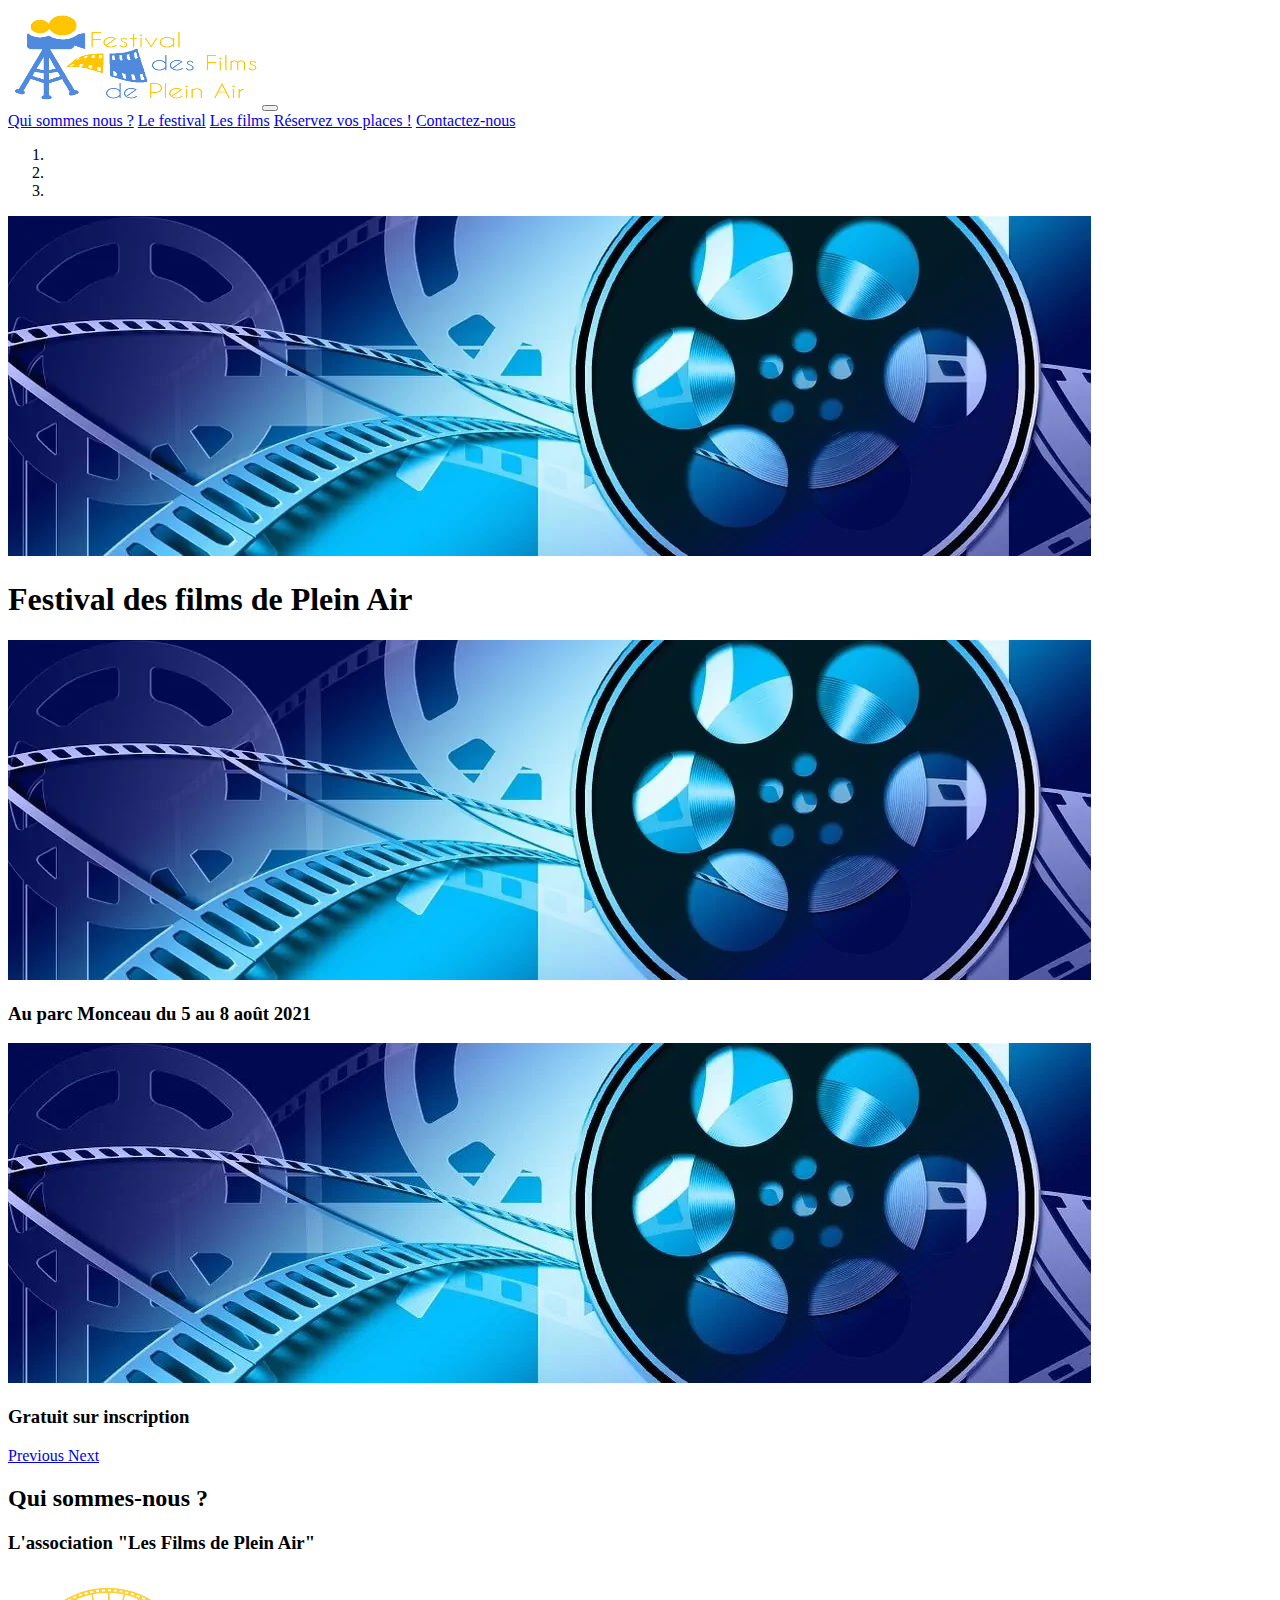
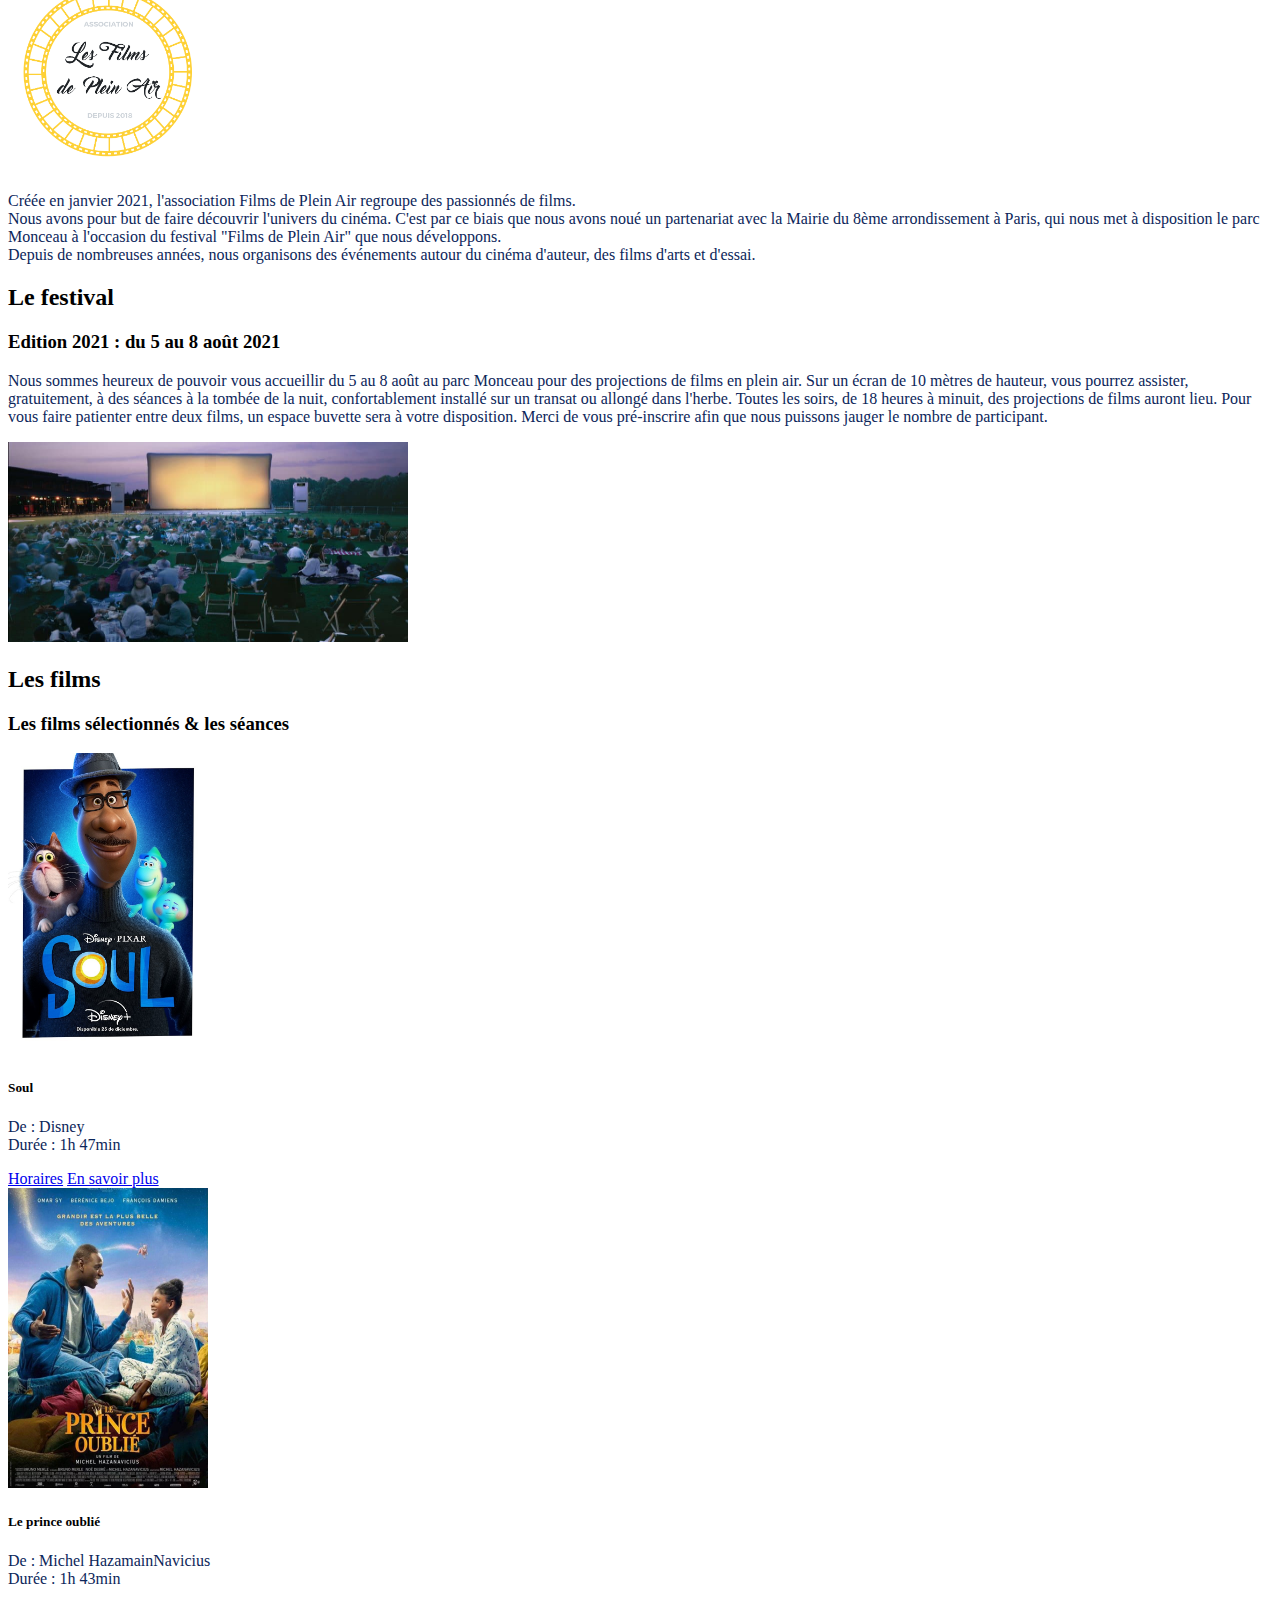
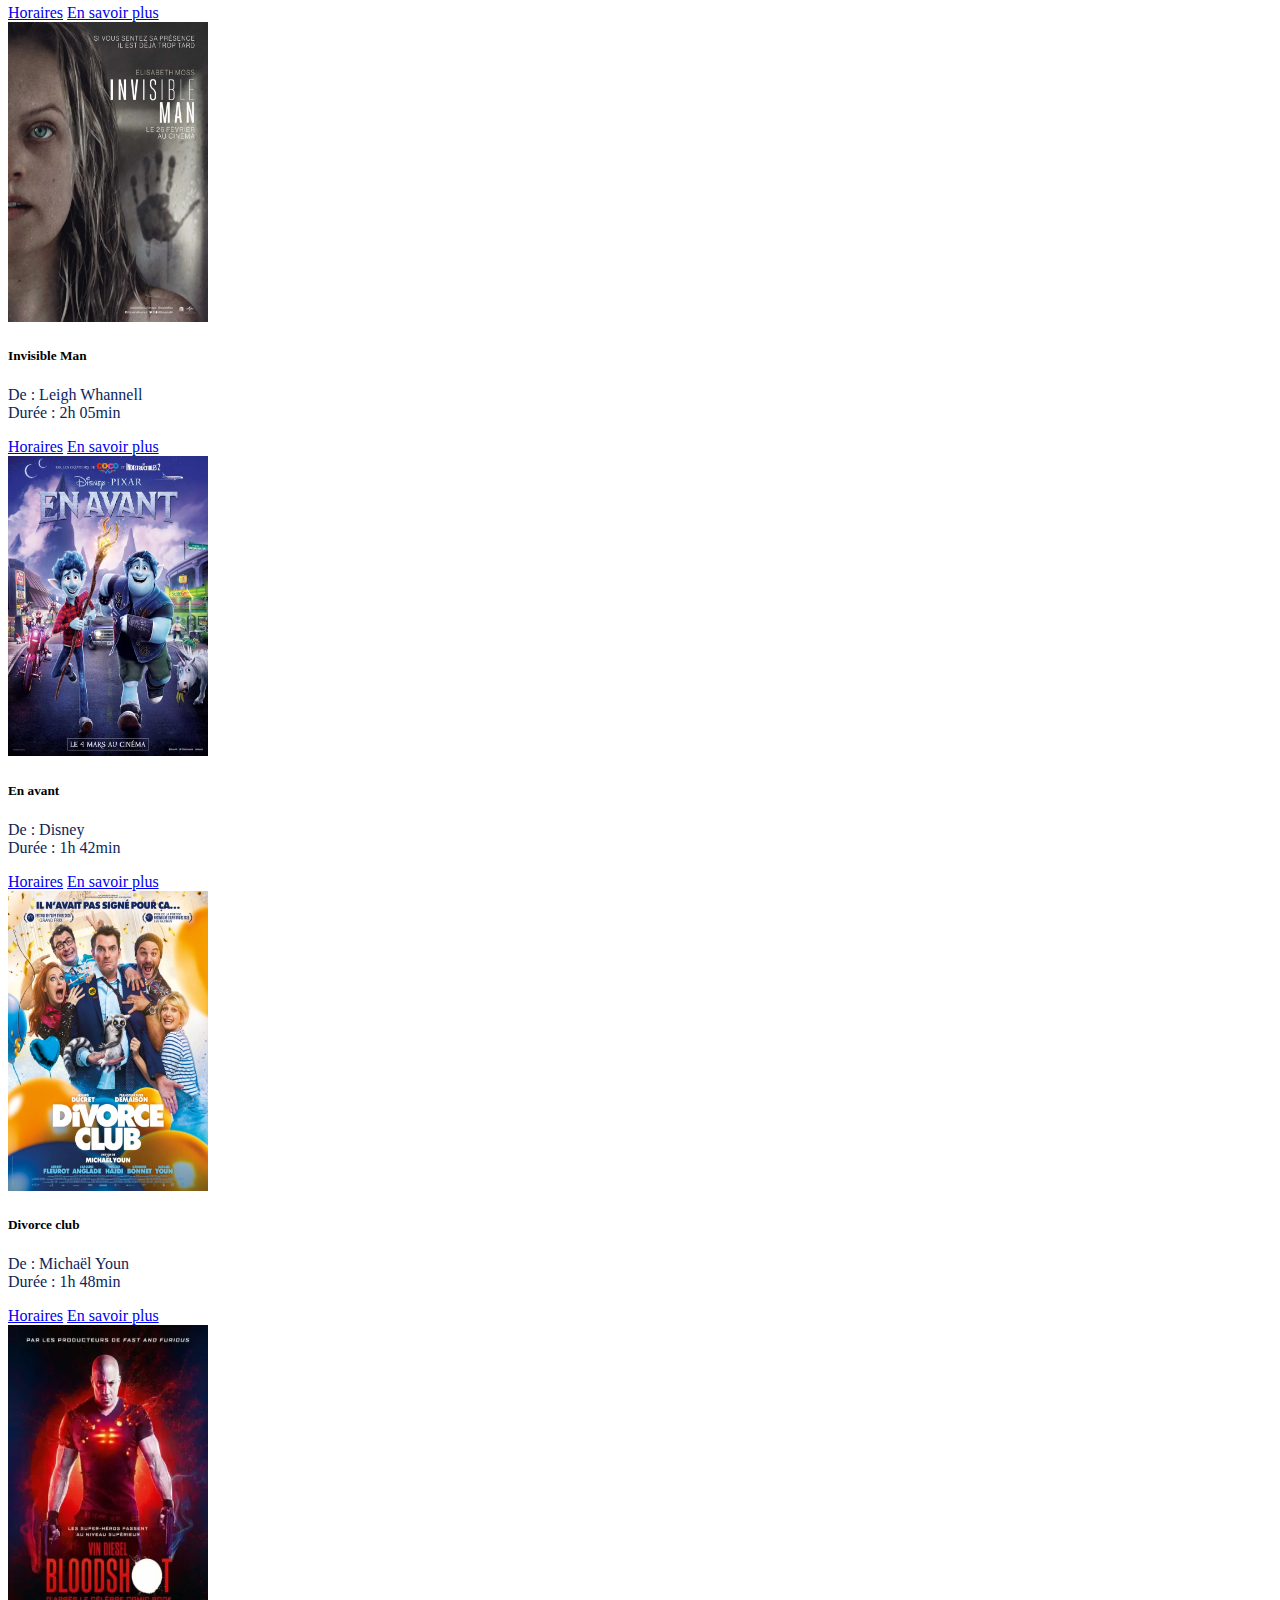
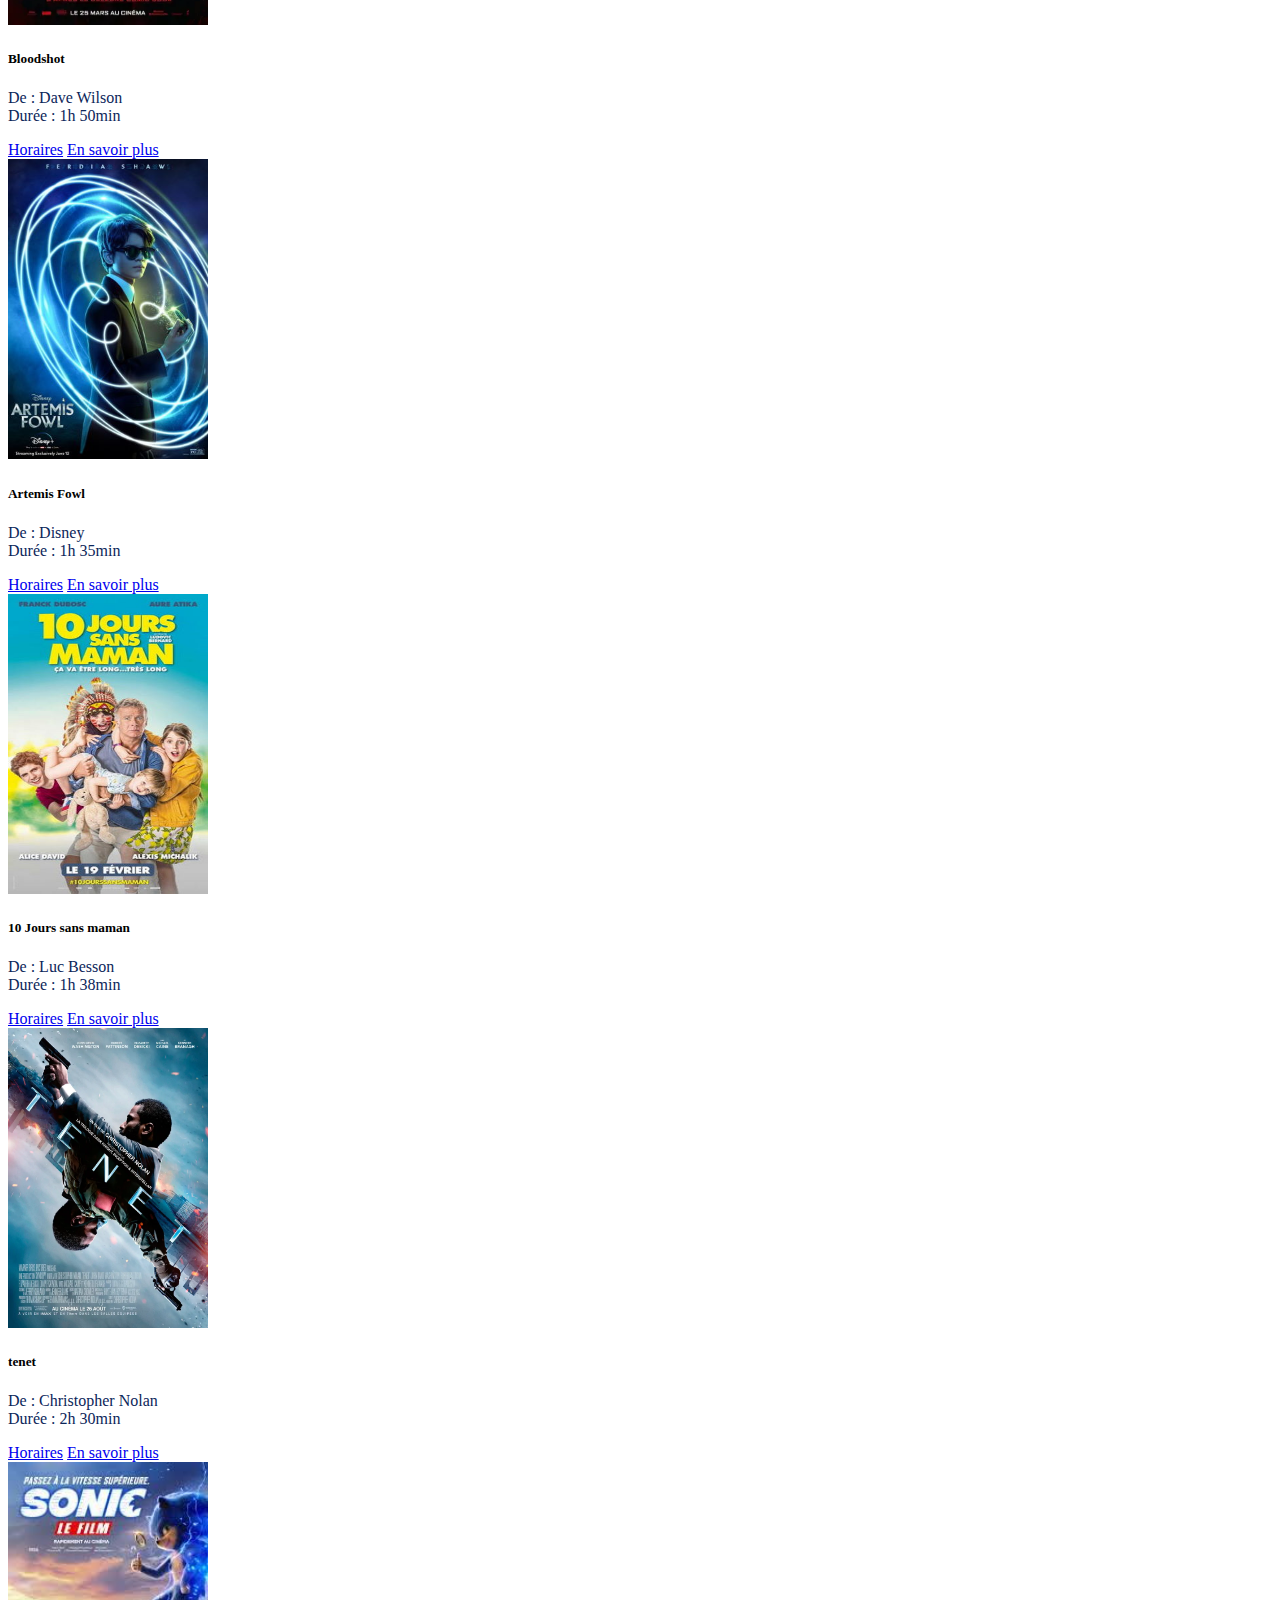
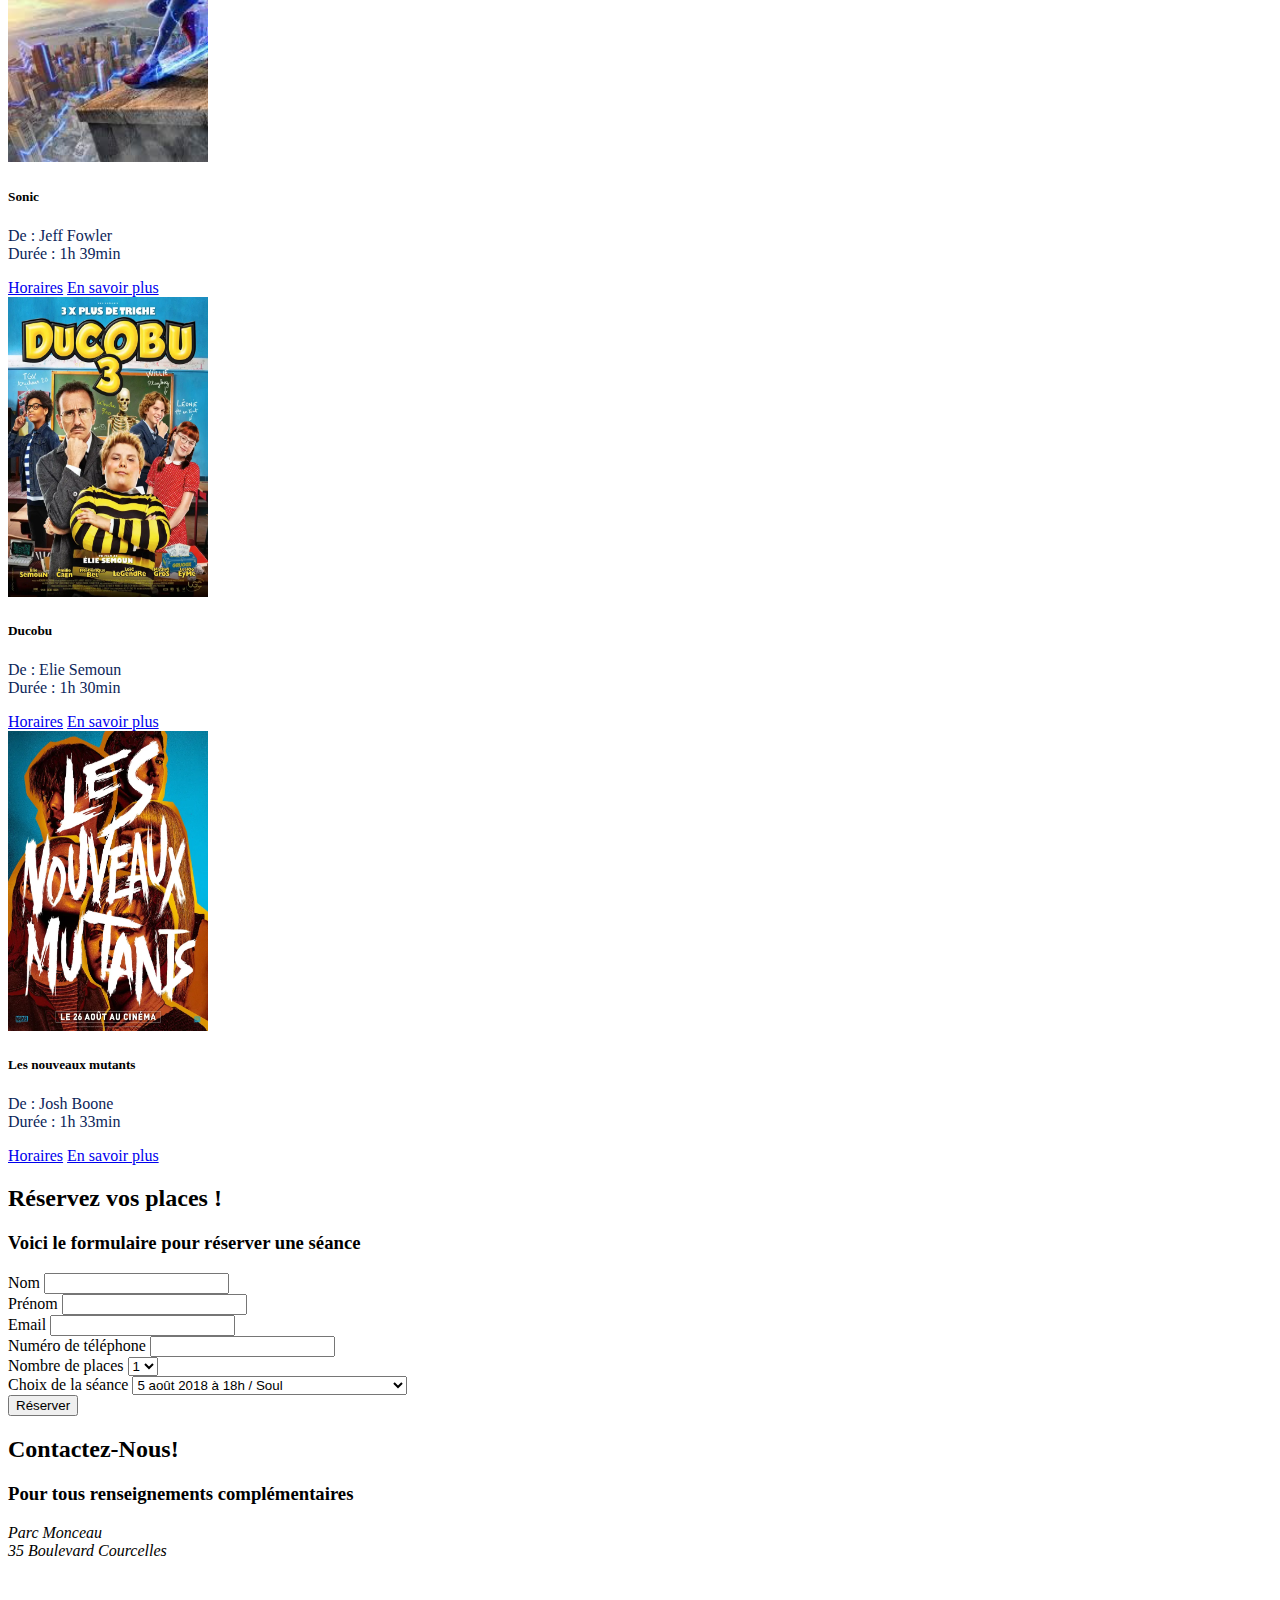
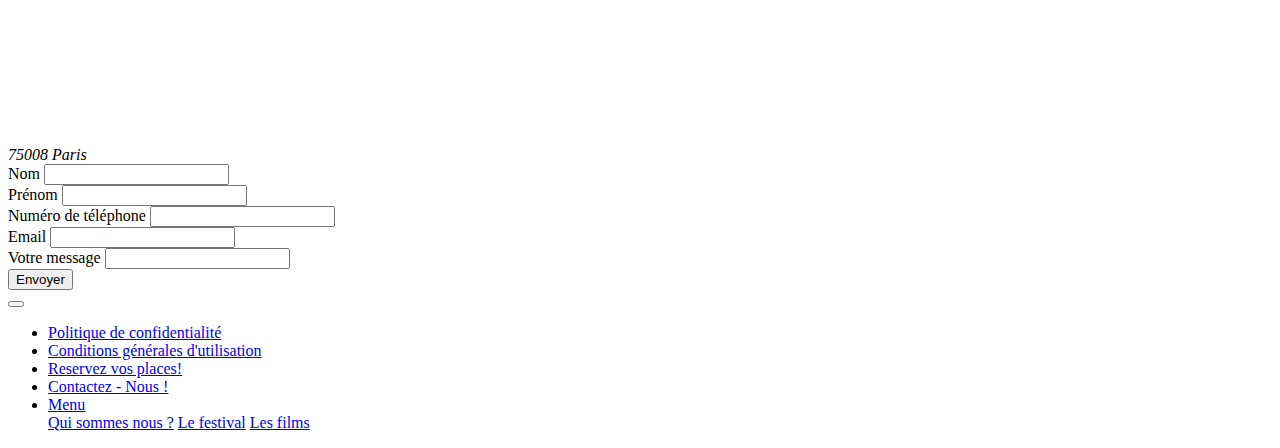
<file: index.html>
<!DOCTYPE html>
<html lang="fr">

<head>

    <meta charset="utf-8">
    <meta name="viewport" content="width=device-width, initial-scale=1, shrink-to-fit=no">

    <title>Festival des Films de Plein Air</title>

    <link rel="stylesheet" href="https://cdn.jsdelivr.net/npm/bootstrap@4.6.0/dist/css/bootstrap.min.css"
        integrity="sha384-B0vP5xmATw1+K9KRQjQERJvTumQW0nPEzvF6L/Z6nronJ3oUOFUFpCjEUQouq2+l" crossorigin="anonymous">
    <link href="./css/style.css" rel="stylesheet" type="text/css">
    <link rel="stylesheet" href="https://cdnjs.cloudflare.com/ajax/libs/font-awesome/5.15.3/css/all.min.css" integrity="sha512-iBBXm8fW90+nuLcSKlbmrPcLa0OT92xO1BIsZ+ywDWZCvqsWgccV3gFoRBv0z+8dLJgyAHIhR35VZc2oM/gI1w==" crossorigin="anonymous" />
</head>

<body id="page-top">
    <section class="bg-light">
    <nav class="nav nav-pills flex-column flex-sm-row" id="menu">
        <img src="./images/logo/logo.png" class="align-self-center mr-3" alt="" width="250" height="100" id="logo">
        <button class="navbar-toggler" type="button" data-toggle="collapse" data-target="#navbarNavAltMarkup"
            aria-expanded="false" aria-label="Toggle navigation">
            <span class="navbar-toggler-icon"></span>
        </button>
        <nav class="nav nav-pills flex-column flex-sm-row align-content-center">
            <a class="flex-sm-fill text-sm-center nav-link " href="#apropos">Qui sommes nous ?</a>
            <a class="flex-sm-fill text-sm-center nav-link" href="#festival">Le festival</a>
            <a class="flex-sm-fill text-sm-center nav-link" href="#films">Les films</a>
            <a class="flex-sm-fill text-sm-center nav-link" href="#resa">Réservez vos places !</a>
            <a class="flex-sm-fill text-sm-center nav-link" href="#contact">Contactez-nous</a>
        </nav>
    </nav>
    </section>

    <div id="carouselExampleCaptions" class="carousel slide" data-ride="carousel">
        <ol class="carousel-indicators">
          <li data-target="#carouselExampleCaptions" data-slide-to="0" class="active"></li>
          <li data-target="#carouselExampleCaptions" data-slide-to="1"></li>
          <li data-target="#carouselExampleCaptions" data-slide-to="2"></li>
        </ol>
        <div class="carousel-inner">
          <div class="carousel-item active">
            <img src="./images/entete.jpg" class="d-block w-100" alt="en tête">
            <div class="carousel-caption d-none d-md-block">
              <h1>Festival des films de Plein Air </h1>
            </div>
          </div>
          <div class="carousel-item">
            <img src="./images/entete.jpg" class="d-block w-100" alt="en tête ">
            <div class="carousel-caption d-none d-md-block">
              <h3>Au parc Monceau du 5 au 8 août 2021</h3>
            </div>
          </div>
          <div class="carousel-item">
            <img src="./images/entete.jpg" class="d-block w-100" alt="en tête">
            <div class="carousel-caption d-none d-md-block">
              <h3>Gratuit sur inscription</h3>
            </div>
          </div>
        </div>
        <a class="carousel-control-prev" href="#carouselExampleCaptions" role="button" data-slide="prev">
          <span class="carousel-control-prev-icon" aria-hidden="true"></span>
          <span class="sr-only">Previous</span>
        </a>
        <a class="carousel-control-next" href="#carouselExampleCaptions" role="button" data-slide="next">
          <span class="carousel-control-next-icon" aria-hidden="true"></span>
          <span class="sr-only">Next</span>
        </a>
      </div>
    <section>

    <section id="apropos" class="my-5">
        <div class="container">
            <div class="row">
                <div class="col-md-12 text-center">
                    <h2 class="section-heading text-uppercase">Qui sommes-nous ?</h2>
                    <h3 class="section-subheading text-muted">L'association "Les Films de Plein Air"</h3>
                </div>
            </div>
            <div class="row">
                <div class="col-12 col-md-5 mt-3 text-justify-center">
                    <img src="./images/affiches/asso.png" class="rounded float-end" alt="" width="200" height="200"
                        id="asso">
                </div>
                <div class="col-12 col-md-7 mt-3 text-justify-center">
                    <p>Créée en janvier 2021, l'association Films de Plein Air regroupe des passionnés de films.<br>
                        Nous avons pour but de faire découvrir l'univers du cinéma. C'est par ce biais que nous
                        avons noué un partenariat avec la Mairie du 8ème arrondissement à Paris, qui nous met à
                        disposition le parc Monceau à l'occasion du festival "Films de Plein Air" que nous
                        développons.<br>
                        Depuis de nombreuses années, nous organisons des événements autour du cinéma d'auteur, des
                        films d'arts et d'essai.
                    </p>
                </div>
            </div>
        </div>
    </section>


    <section class="bg-light" id="festival">
        <div class="container">
            <div class="row mt-3">
                <div class="col-md-12 text-center">
                    <h2 class="section-heading text-uppercase">Le festival</h2>
                    <h3 class="section-subheading text-muted">Edition 2021 : du 5 au 8 août 2021</h3>
                </div>
            </div>
            <div class="row mx-md-n5 mt-3 ">
                <div class="col px-md-5 text-justify-center">
                    <p> Nous sommes heureux de pouvoir vous accueillir du 5 au 8 août au parc Monceau pour des
                        projections de films en plein air.
                        Sur un écran de 10 mètres de hauteur, vous pourrez assister, gratuitement, à des séances à
                        la tombée de la nuit, confortablement installé sur un transat ou allongé dans l'herbe.
                        Toutes les soirs, de 18 heures à minuit, des projections de films auront lieu.
                        Pour vous faire patienter entre deux films, un espace buvette sera à votre disposition.
                        Merci de vous pré-inscrire afin que nous puissons jauger le nombre de participant. </p>
                </div>
                <div class="col px-md-5 mt-3 text-center">
                    <img src="./images/section_festival.jpg" class="rounded float-end" alt="" width="400" height="200"
                        id="sf">
                </div>
            </div>
        </div>
    </section>


    <section id="films" class="my-5">
        <div class="container">
            <div class="row">
                <div class="col-md-12 text-center">
                    <h2 class="section-heading text-uppercase">Les films</h2>
                    <h3 class="section-subheading text-muted">Les films sélectionnés &amp; les séances</h3>
                </div>
            </div>
            <div class="row row-cols-1 row-cols-md-3">
                <div class="col mb-4 mt-3">
                    <div class="card text-center" style="width: 18rem;">
                        <img src="./images/affiches/soul.jpg" class="card-img-top" alt="film1" width="200" height="300">
                        <div class="card-body">
                            <h5 class="card-title text-center">Soul</h5>
                            <p class="card-text text-center">De : Disney <br> Durée : 1h 47min </p>
                            <a href="#Hsoul" class="btn btn-primary">Horaires</a>
                            <a href="#Esoul" class="btn btn-primary">En savoir plus</a>
                        </div>
                    </div>
                </div>
                <div class="col mb-4 mt-3">
                    <div class="card text-center" style="width: 18rem;">
                        <img src="./images/affiches/prince.jpg" class="card-img-top" alt="film2" width="200"
                            height="300">
                        <div class="card-body">
                            <h5 class="card-title text-center">Le prince oublié</h5>
                            <p class="card-text text-center">De : Michel HazamainNavicius <br> Durée : 1h 43min </p>
                            <a href="#Hprince" class="btn btn-primary">Horaires</a>
                            <a href="#Eprince" class="btn btn-primary">En savoir plus</a>
                        </div>
                    </div>
                </div>
                <div class="col mb-4 mt-3">
                    <div class="card text-center" style="width: 18rem;">
                        <img src="./images/affiches/invisible.webp" class="card-img-top" alt="film3" width="200"
                            height="300">
                        <div class="card-body">
                            <h5 class="card-title text-center">Invisible Man</h5>
                            <p class="card-text text-center">De : Leigh Whannell <br> Durée : 2h 05min </p>
                            <a href="#Hinvisible" class="btn btn-primary">Horaires</a>
                            <a href="#Einvisible" class="btn btn-primary">En savoir plus</a>
                        </div>
                    </div>
                </div>
                <div class="col mb-4 mt-3">
                    <div class="card text-center" style="width: 18rem;">
                        <img src="./images/affiches/enavant.webp" class="card-img-top" alt="film4" width="200"
                            height="300">
                        <div class="card-body">
                            <h5 class="card-title text-center">En avant</h5>
                            <p class="card-text text-center">De : Disney <br> Durée : 1h 42min</p>
                            <a href="#Havant" class="btn btn-primary">Horaires</a>
                            <a href="#Eavant" class="btn btn-primary">En savoir plus</a>
                        </div>
                    </div>
                </div>
                <div class="col mb-4 mt-3">
                    <div class="card text-center" style="width: 18rem;">
                        <img src="./images/affiches/divorce.jpg" class="card-img-top" alt="film5" width="200"
                            height="300">
                        <div class="card-body">
                            <h5 class="card-title text-center">Divorce club</h5>
                            <p class="card-text text-center">De : Michaël Youn<br>Durée : 1h 48min </p>
                            <a href="#Hdivorce" class="btn btn-primary">Horaires</a>
                            <a href="#Edivorce" class="btn btn-primary">En savoir plus</a>
                        </div>
                    </div>
                </div>
                <div class="col mb-4 mt-3">
                    <div class="card text-center" style="width: 18rem;">
                        <img src="./images/affiches/bloodshot.webp" class="card-img-top" alt="film6" width="200"
                            height="300">
                        <div class="card-body">
                            <h5 class="card-title text-center">Bloodshot</h5>
                            <p class="card-text text-center">De : Dave Wilson <br> Durée : 1h 50min </p>
                            <a href="#Hblood" class="btn btn-primary">Horaires</a>
                            <a href="#Eblood" class="btn btn-primary">En savoir plus</a>
                        </div>
                    </div>
                </div>
                <div class="col mb-4 mt-3">
                    <div class="card text-center" style="width: 18rem;">
                        <img src="./images/affiches/artemis.jpg" class="card-img-top" alt="film7" width="200"
                            height="300">
                        <div class="card-body">
                            <h5 class="card-title text-center">Artemis Fowl</h5>
                            <p class="card-text text-center">De : Disney <br> Durée : 1h 35min</p>
                            <a href="#Hartemis" class="btn btn-primary">Horaires</a>
                            <a href="#Eartemis" class="btn btn-primary">En savoir plus</a>
                        </div>
                    </div>
                </div>
                <div class="col mb-4 mt-3">
                    <div class="card text-center" style="width: 18rem;">
                        <img src="./images/affiches/10j.jpg" class="card-img-top" alt="film8" width="200" height="300">
                        <div class="card-body">
                            <h5 class="card-title text-center">10 Jours sans maman</h5>
                            <p class="card-text text-center">De : Luc Besson <br> Durée : 1h 38min</p>
                            <a href="#H10j" class="btn btn-primary">Horaires</a>
                            <a href="#E10j" class="btn btn-primary">En savoir plus</a>
                        </div>
                    </div>
                </div>
                <div class="col mb-4 mt-3">
                    <div class="card text-center" style="width: 18rem;">
                        <img src="./images/affiches/tenet.webp" class="card-img-top" alt="film9" width="200"
                            height="300">
                        <div class="card-body">
                            <h5 class="card-title text-center">tenet</h5>
                            <p class="card-text text-center">De : Christopher Nolan <br> Durée : 2h 30min</p>
                            <a href="#Htenet" class="btn btn-primary">Horaires</a>
                            <a href="#Etenet" class="btn btn-primary">En savoir plus</a>
                        </div>
                    </div>
                </div>
                <div class="col mb-4 mt-3">
                    <div class="card text-center" style="width: 18rem;">
                        <img src="./images/affiches/sonic.jpg" class="card-img-top" alt="film10" width="200"
                            height="300">
                        <div class="card-body">
                            <h5 class="card-title text-center">Sonic</h5>
                            <p class="card-text text-center">De : Jeff Fowler <br> Durée : 1h 39min</p>
                            <a href="#Hsonic" class="btn btn-primary">Horaires</a>
                            <a href="#Esonic" class="btn btn-primary">En savoir plus</a>
                        </div>
                    </div>
                </div>
                <div class="col mb-4 mt-3">
                    <div class="card text-center" style="width: 18rem;">
                        <img src="./images/affiches/ducobu.webp" class="card-img-top" alt="film11" width="200"
                            height="300">
                        <div class="card-body">
                            <h5 class="card-title text-center">Ducobu</h5>
                            <p class="card-text text-center">De : Elie Semoun <br> Durée : 1h 30min</p>
                            <a href="#Hducobu" class="btn btn-primary">Horaires</a>
                            <a href="#Educobu" class="btn btn-primary">En savoir plus</a>
                        </div>
                    </div>
                </div>
                <div class="col mb-4 mt-3">
                    <div class="card text-center" style="width: 18rem;">
                        <img src="./images/affiches/mutant.webp" class="card-img-top" alt="film12" width="200"
                            height="300">
                        <div class="card-body">
                            <h5 class="card-title text-center">Les nouveaux mutants</h5>
                            <p class="card-text text-center">De : Josh Boone <br> Durée : 1h 33min</p>
                            <a href="#Hmutant" class="btn btn-primary">Horaires</a>
                            <a href="#Emutant" class="btn btn-primary">En savoir plus</a>
                        </div>
                    </div>
                </div>
            </div>
        </div>
    </section>

    <section class="bg-light" id="resa" >
        <div class="container">
            <div class="row mt-3">
                <div class="col-md-12 text-center">
                    <h2 class="section-heading text-uppercase">Réservez vos places !</h2>
                    <h3 class="section-subheading text-muted">Voici le formulaire pour réserver une séance</h3>
                </div>
            </div>
            <div class="row">
                <div class="col-md-6 offset-md-3">
                    <form id="resaForm" name="sentResa">
                        <div class="form-row">
                            <div class="form-group col-md-6 ">
                                <label for="Nom">Nom</label>
                                <input type="text" class="form-control" id="Nom">
                            </div>
                            <div class="form-group col-md-6 ">
                                <label for="prénom">Prénom</label>
                                <input type="text" class="form-control" id="prénom">
                            </div>
                        </div>
                            <div class="form-group ">
                                    <label for="Mail">Email</label>
                                    <input type="email" class="form-control" id="Mail">
                            </div>
                        <div class="form-row">
                            <div class="form-group col-md-6 ">
                                <label for="num">Numéro de téléphone</label>
                                <input type="text" class="form-control" id="num">
                            </div>
                            <div class="form-group col md-6 ">
                                <label for="place"> Nombre de places</label>
                                <select id="place" class="form-control">
                                    <option selected>1</option>
                                    <option>2</option>
                                    <option>3</option>
                                    <option>4</option>
                                    <option>5</option>
                                </select>
                            </div>
                        </div>
                        <div class="form-group  ">
                            <label for="selection">Choix de la séance</label>
                            <select class="form-control form-control-lg" id="selection">
                                <option>5 août 2018 à 18h / Soul</option>
                                <option>5 août 2018 à 20h / Le prince oublié</option>
                                <option>5 août 2018 à 22h / Invisible man</option>
                                <option>6 août 2018 à 18h / En avant</option>
                                <option>6 août 2018 à 20h / Divorce club</option>
                                <option>6 août 2018 à 22h / Bloodshot</option>
                                <option>7 août 2018 à 18h / Artemis fowl</option>
                                <option>7 août 2018 à 20h / 10 Jours sans maman</option>
                                <option>7 août 2018 à 22h / Tenet</option>
                                <option>8 août 2018 à 18h / Sonic</option>
                                <option>8 août 2018 à 20h / Ducobu 3</option>
                                <option>8 août 2018 à 22h / Les nouveaux mutants</option>
                            </select>
                        </div>
                        <div class="col-md-12 text-center">
                            <button id="sendResaButton" class="btn btn-primary btn-xl text-uppercase"
                                type="submit">Réserver</button>
                        </div>
                    </form>
                </div>
            </div>
        </div>
    </section>

    <section id="contact" class="my-5">
        <div class="container">
            <div class="row mt-3">
                <div class="col-md-12 text-center">
                    <h2 class="section-heading text-uppercase">Contactez-Nous!</h2>
                    <h3 class="section-subheading text-muted">Pour tous renseignements complémentaires</h3>
                </div>
            </div>
            <div class="row">
                <div class="col px-md-5 text-justify-center mt-3">
                    <i class="fas fa-map-marker-alt"> Parc Monceau <br>35 Boulevard Courcelles <br> 75008 Paris </i>
            <iframe src="https://www.google.com/maps/embed?pb=!1m18!1m12!1m3!1d2623.873738203499!2d2.3067663156751306!3d48.87968347928956!2m3!1f0!2f0!3f0!3m2!1i1024!2i768!4f13.1!3m3!1m2!1s0x47e66fbe98f714c3%3A0xe62425fddeddc402!2sParc%20Monceau!5e0!3m2!1sfr!2sfr!4v1585939036214!5m2!1sfr!2sfr" width=400" height="200" frameborder="0" style="border:0;" allowfullscreen="" aria-hidden="false" tabindex="0" ></iframe>
            <div class="row">
            </div>
                </div>
                <div class="col px-md-3 text-justify-center mt-3">
                    <form id="resaForm" name="sentResa">
                        <div class="form-row">
                            <div class="form-group col-md-6 ">
                                <label for="Nom">Nom</label>
                                <input type="text" class="form-control" id="Nom">
                            </div>
                            <div class="form-group col-md-6 ">
                                <label for="prénom">Prénom</label>
                                <input type="text" class="form-control" id="prénom">
                            </div>
                        </div>
                        <div class="form-row">
                            <div class="form-group col-md-6 ">
                                <label for="num">Numéro de téléphone</label>
                                <input type="text" class="form-control" id="num">
                            </div>
                            <div class="form-group col-md-6 ">
                                <label for="mail">Email</label>
                                <input type="email" class="form-control" id="mail">
                            </div>
                            <div class="form-group col-sm-12">
                                <label for="mess">Votre message</label>
                                <input type="text" class="form-control" id="mess">
                        </div>                                                

                        <div class="col-md-12 text-center">
                            <button id="sendResaButton" class="btn btn-primary btn-xl text-uppercase"
                                type="submit">Envoyer</button>
                        </div>
                    </form>
                </div>
            </div>
        </div>
    </section>


    <script src="https://code.jquery.com/jquery-3.5.1.slim.min.js"
        integrity="sha384-DfXdz2htPH0lsSSs5nCTpuj/zy4C+OGpamoFVy38MVBnE+IbbVYUew+OrCXaRkfj"
        crossorigin="anonymous"></script>
    <script src="https://cdn.jsdelivr.net/npm/popper.js@1.16.1/dist/umd/popper.min.js"
        integrity="sha384-9/reFTGAW83EW2RDu2S0VKaIzap3H66lZH81PoYlFhbGU+6BZp6G7niu735Sk7lN"
        crossorigin="anonymous"></script>
    <script src="https://cdn.jsdelivr.net/npm/bootstrap@4.6.0/dist/js/bootstrap.min.js"
        integrity="sha384-+YQ4JLhjyBLPDQt//I+STsc9iw4uQqACwlvpslubQzn4u2UU2UFM80nGisd026JF"
        crossorigin="anonymous"></script>

    <footer>
        <nav class="navbar navbar-expand-lg navbar-light bg-light" class="mt-5">
            <button class="navbar-toggler" type="button" data-toggle="collapse" data-target="#navbarNavDropdown"
                aria-controls="navbarNavDropdown" aria-expanded="false" aria-label="Toggle navigation">
                <span class="navbar-toggler-icon"></span>
            </button>
            <div class="collapse navbar-collapse row mx-md-n5 text-center">
                <ul class="navbar-nav">
                    <li class="nav-item col px-md-5 text-center">
                        <a class="nav-link" href="#politique">Politique de confidentialité </a>
                    </li>
                    <li class="nav-item col px-md-5">
                        <a class="nav-link" href="#CGU">Conditions générales d'utilisation</a>
                    </li>
                    </li>
                    <li class="nav-item col px-md-5 text-center">
                        <a class="nav-link " href="#resa">Reservez vos places!</a>
                    </li>
                    <li class="nav-item col px-md-5 text-center">
                        <a class="nav-link " href="#contact">Contactez - Nous !</a>
                    </li>
                    <li class="nav-item dropdown col px-md-5 text-center">
                        <a class="nav-link dropdown-toggle" href="#" id="navbarDropdownMenuLink" role="button"
                            data-toggle="dropdown" aria-haspopup="true" aria-expanded="false">
                            Menu
                        </a>
                        <div class="dropdown-menu" aria-labelledby="navbarDropdownMenuLink">
                            <a class="dropdown-item" href="#apropos">Qui sommes nous ?</a>
                            <a class="dropdown-item" href="#festival">Le festival</a>
                            <a class="dropdown-item" href="#films">Les films</a>
                        </div>
                    </li>
                </ul>
            </div>
        </nav>
    </footer>
</body>

</html>
</file>
<file: css/style.css>
Code couleur bleu : 
#0C265A
#AADBF6
#43B9EB
#4583C1

h1 {
    color: #0C265A 
}

h2 ; h3 {
   color: #43B9EB
}

p {
    color: #0C265A
}
</file>
